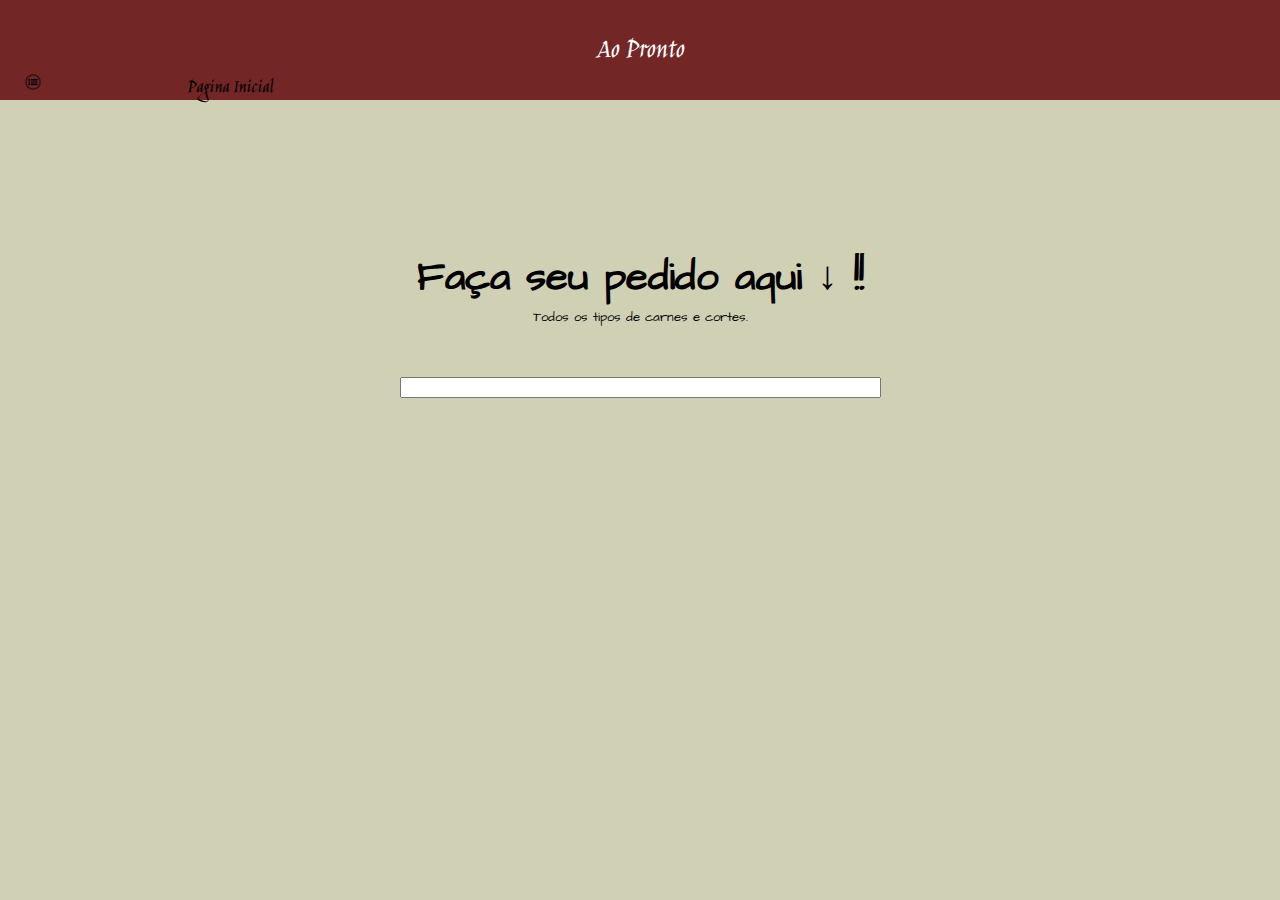
<file: Index.html>
<!DOCTYPE html>
<html lang="Pt-br">
    <head>
        <link rel="preconnect" href="https://fonts.googleapis.com">
        <link rel="preconnect" href="https://fonts.gstatic.com" crossorigin>
        <link href="https://fonts.googleapis.com/css2?family=Architects+Daughter&display=swap" rel="stylesheet">
        <link rel="preconnect" href="https://fonts.googleapis.com">
        <link rel="preconnect" href="https://fonts.gstatic.com" crossorigin>
        <link href="https://fonts.googleapis.com/css2?family=Jim+Nightshade&display=swap" rel="stylesheet">
        <link rel="stylesheet" href="style.css">
        <meta charset="UTF-8">
        <meta name="viewport" content="width=device-width, initial-scale=1.0">
        <title>Ao Pronto</title>
    </head>
    <body>
        <header>
            <div id="AoPronto">Ao Pronto</div>
                <div class="botao">
                <A id="menu" href="Pedido.html"><img id="carrinho" src="pngtree-menu-vector-icon-png-image_470444-removebg-preview (2).png" alt=""></A>
                <A href="Index.html">Pagina Inicial</A>
                <A href="Cadastro.html"></A>
                
        </header>
        <main>
            <Div id="Pedido"><strong>Faça seu pedido aqui ↓ !!</strong></Div>
            <div id="small"><small>Todos os tipos de carnes e cortes.</small></div>
            <div id="buscar"><input type="text" name="busco" id="texto"></div>
        </main>
    </body>
</html>
</file>
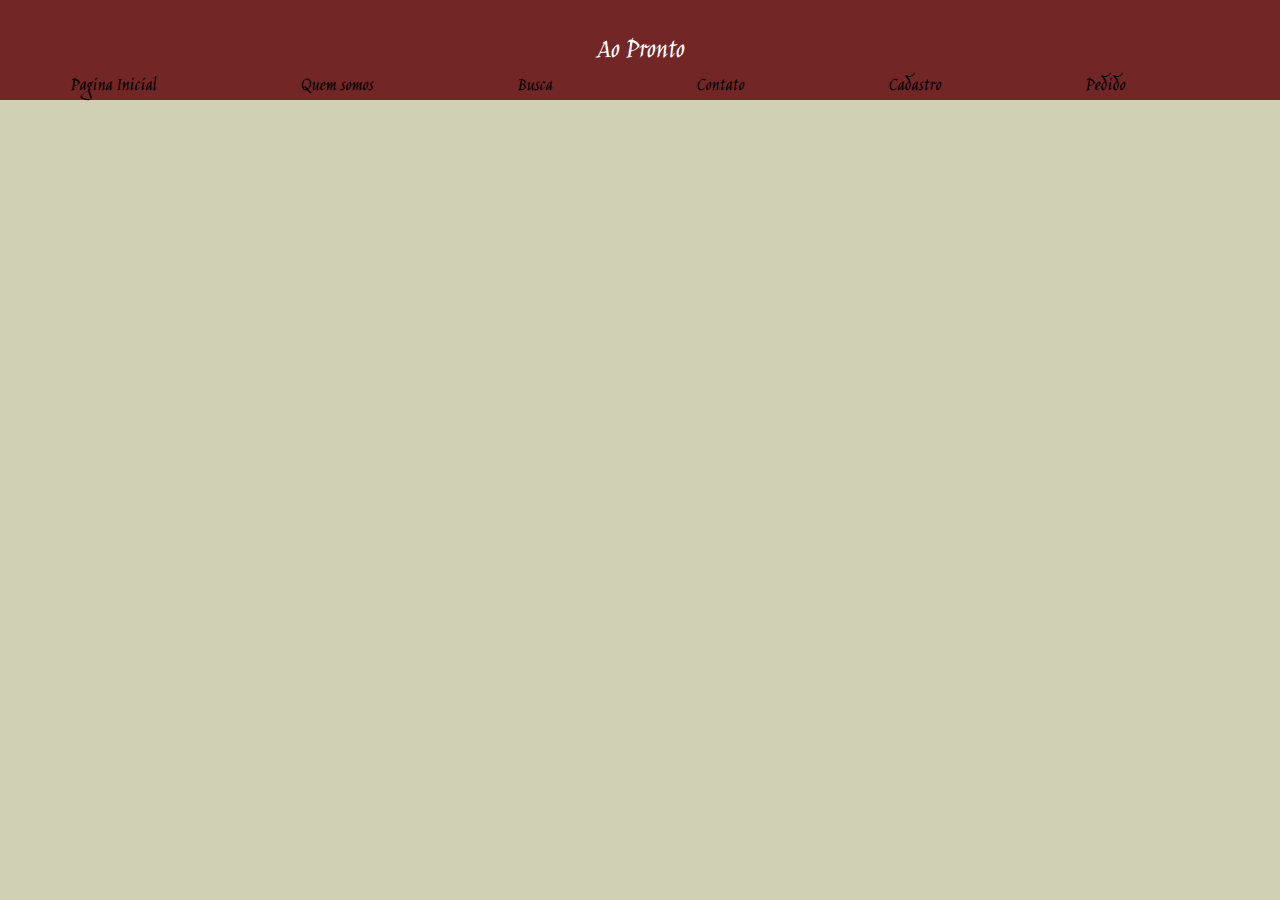
<file: Busca.html>
<!DOCTYPE html>
<html lang="Pt-br">
    <head>
        <link rel="preconnect" href="https://fonts.googleapis.com">
        <link rel="preconnect" href="https://fonts.gstatic.com" crossorigin>
        <link href="https://fonts.googleapis.com/css2?family=Architects+Daughter&display=swap" rel="stylesheet">
        <link rel="preconnect" href="https://fonts.googleapis.com">
        <link rel="preconnect" href="https://fonts.gstatic.com" crossorigin>
        <link href="https://fonts.googleapis.com/css2?family=Jim+Nightshade&display=swap" rel="stylesheet">
        <link rel="stylesheet" href="Busca.css">
        <meta charset="UTF-8">
        <meta name="viewport" content="width=device-width, initial-scale=1.0">
        <title>Ao Pronto</title>
    </head>
    <body>
        <header>
            <div id="AoPronto">Ao Pronto</div>
                <div class="Button"><A href="Index.html">Pagina Inicial</A>
                <A href="QuemSomos.html">Quem somos</A>
                <A href="Busca.html">Busca</A>
                <A href="Contato.html">Contato</A>
                <A href="Cadastro.html">Cadastro</A>
                <A href="Pedido.html">Pedido</A></div>
        </header>
    </body>
</html>
</file>
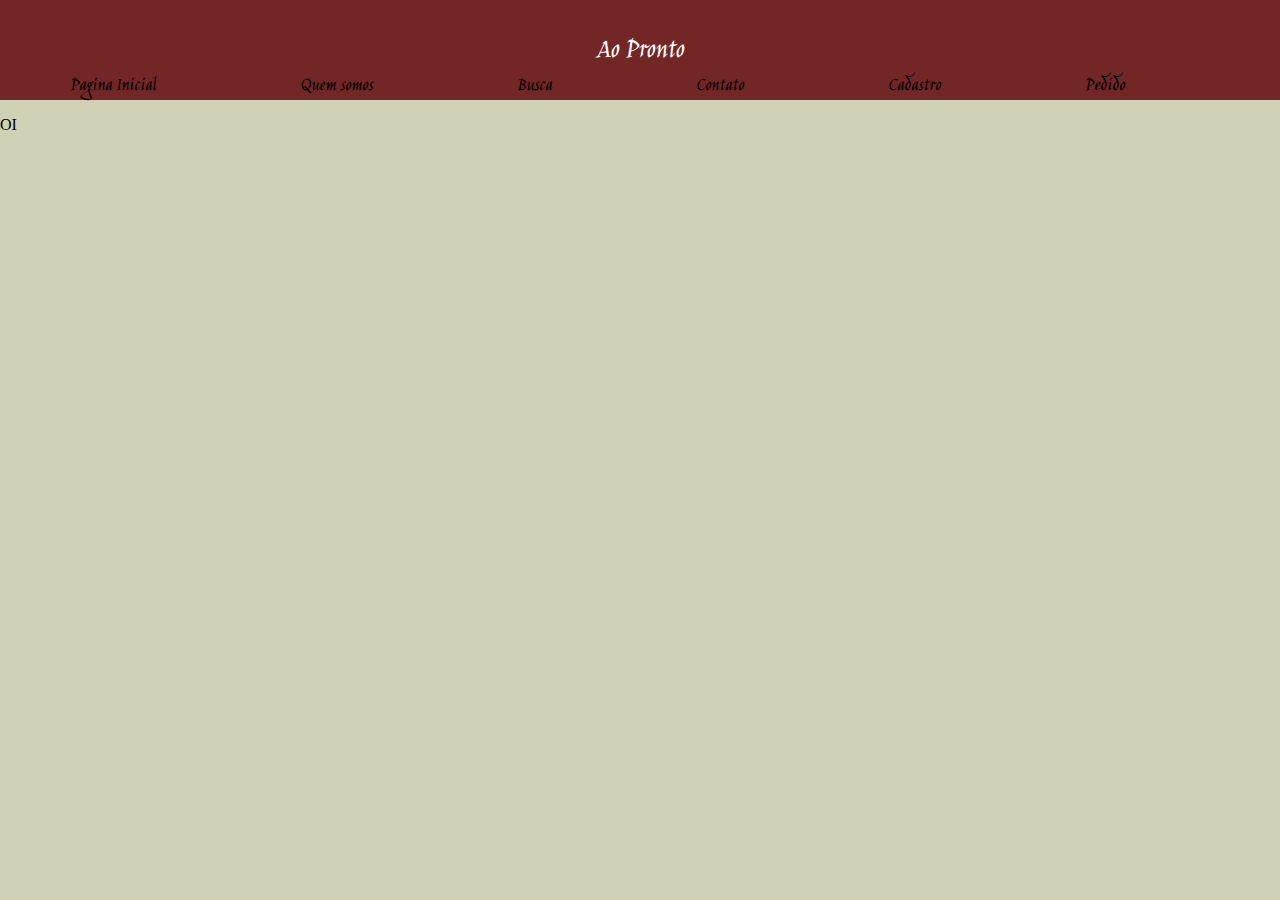
<file: Cadastro.html>
<!DOCTYPE html>
<html lang="Pt-br">
    <head>
        <link rel="preconnect" href="https://fonts.googleapis.com">
        <link rel="preconnect" href="https://fonts.gstatic.com" crossorigin>
        <link href="https://fonts.googleapis.com/css2?family=Architects+Daughter&display=swap" rel="stylesheet">
        <link rel="preconnect" href="https://fonts.googleapis.com">
        <link rel="preconnect" href="https://fonts.gstatic.com" crossorigin>
        <link href="https://fonts.googleapis.com/css2?family=Jim+Nightshade&display=swap" rel="stylesheet">
        <link rel="stylesheet" href="Cadastro.css">
        <meta charset="UTF-8">
        <meta name="viewport" content="width=device-width, initial-scale=1.0">
        <title>Ao Pronto</title>
    </head>
    <body>
        <header>
            <div id="AoPronto">Ao Pronto</div>
                <div class="Button"><A href="Index.html">Pagina Inicial</A>
                <A href="QuemSomos.html">Quem somos</A>
                <A href="Busca.html">Busca</A>
                <A href="Contato.html">Contato</A>
                <A href="Cadastro.html">Cadastro</A>
                <A href="Pedido.html">Pedido</A></div>


                <p>OI</p>
        </header>
    </body>
</html>
</file>
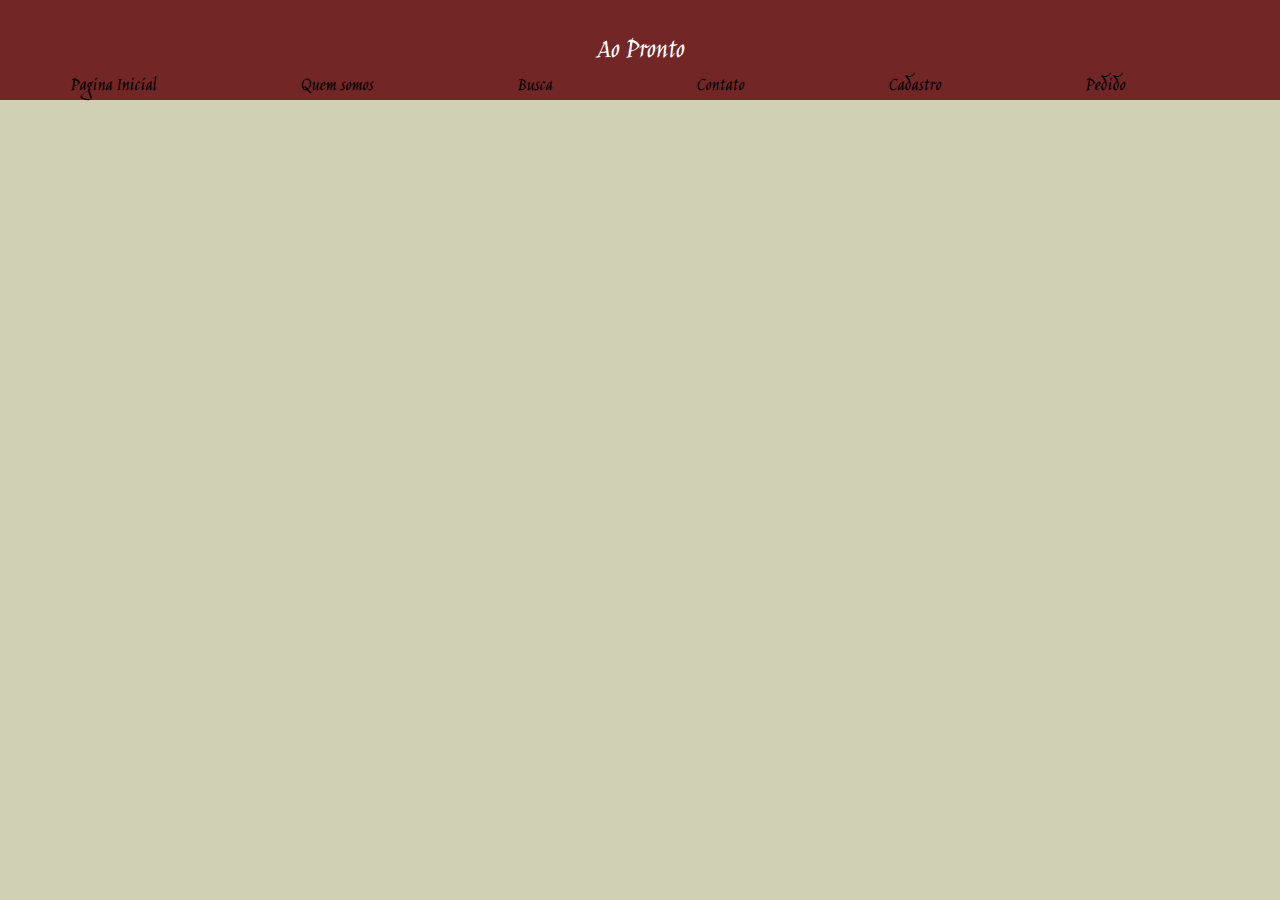
<file: Contato.html>
<!DOCTYPE html>
<html lang="Pt-br">
    <head>
        <link rel="preconnect" href="https://fonts.googleapis.com">
        <link rel="preconnect" href="https://fonts.gstatic.com" crossorigin>
        <link href="https://fonts.googleapis.com/css2?family=Architects+Daughter&display=swap" rel="stylesheet">
        <link rel="preconnect" href="https://fonts.googleapis.com">
        <link rel="preconnect" href="https://fonts.gstatic.com" crossorigin>
        <link href="https://fonts.googleapis.com/css2?family=Jim+Nightshade&display=swap" rel="stylesheet">
        <link rel="stylesheet" href="Contato.css">
        <meta charset="UTF-8">
        <meta name="viewport" content="width=device-width, initial-scale=1.0">
        <title>Ao Pronto</title>
    </head>
    <body>
        <header>
            <div id="AoPronto">Ao Pronto</div>
                <div class="Button"><A href="Index.html">Pagina Inicial</A>
                <A href="QuemSomos.html">Quem somos</A>
                <A href="Busca.html">Busca</A>
                <A href="Contato.html">Contato</A>
                <A href="Cadastro.html">Cadastro</A>
                <A href="Pedido.html">Pedido</A></div>
        </header>
    </body>
</html>
</file>
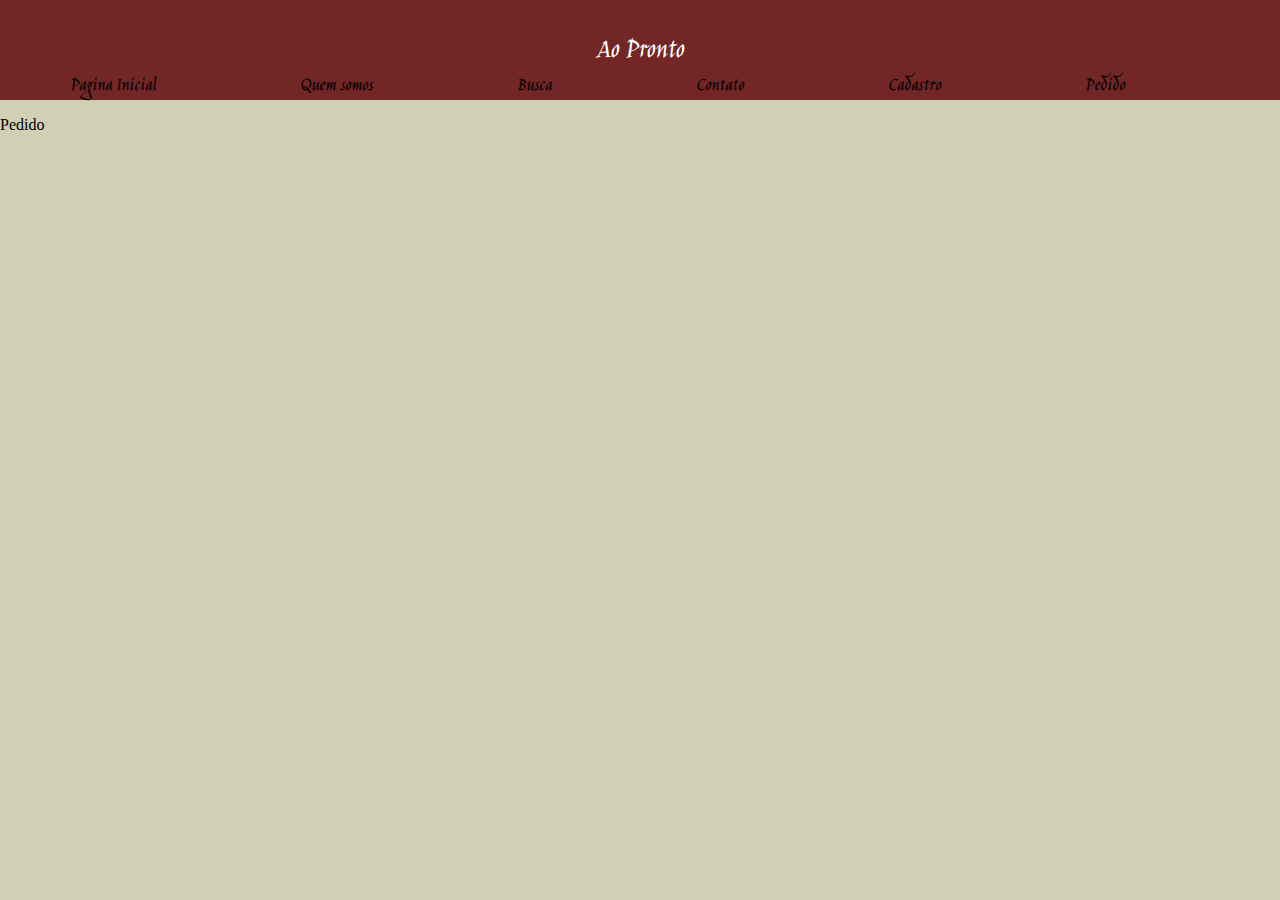
<file: Pedido.html>
<!DOCTYPE html>
<html lang="Pt-br">
    <head>
        <link rel="preconnect" href="https://fonts.googleapis.com">
        <link rel="preconnect" href="https://fonts.gstatic.com" crossorigin>
        <link href="https://fonts.googleapis.com/css2?family=Architects+Daughter&display=swap" rel="stylesheet">
        <link rel="preconnect" href="https://fonts.googleapis.com">
        <link rel="preconnect" href="https://fonts.gstatic.com" crossorigin>
        <link href="https://fonts.googleapis.com/css2?family=Jim+Nightshade&display=swap" rel="stylesheet">
        <link rel="stylesheet" href="Pedido.css">
        <meta charset="UTF-8">
        <meta name="viewport" content="width=device-width, initial-scale=1.0">
        <title>Ao Pronto</title>
    </head>
    <body>
        <header>
            <div id="AoPronto">Ao Pronto</div>
                <div class="Button"><A href="Index.html">Pagina Inicial</A>
                <A href="QuemSomos.html">Quem somos</A>
                <A href="Busca.html">Busca</A>
                <A href="Contato.html">Contato</A>
                <A href="Cadastro.html">Cadastro</A>
                <A href="Pedido.html">Pedido</A></div>

                <p>Pedido</p>
        </header>
    </body>
</html>
</file>
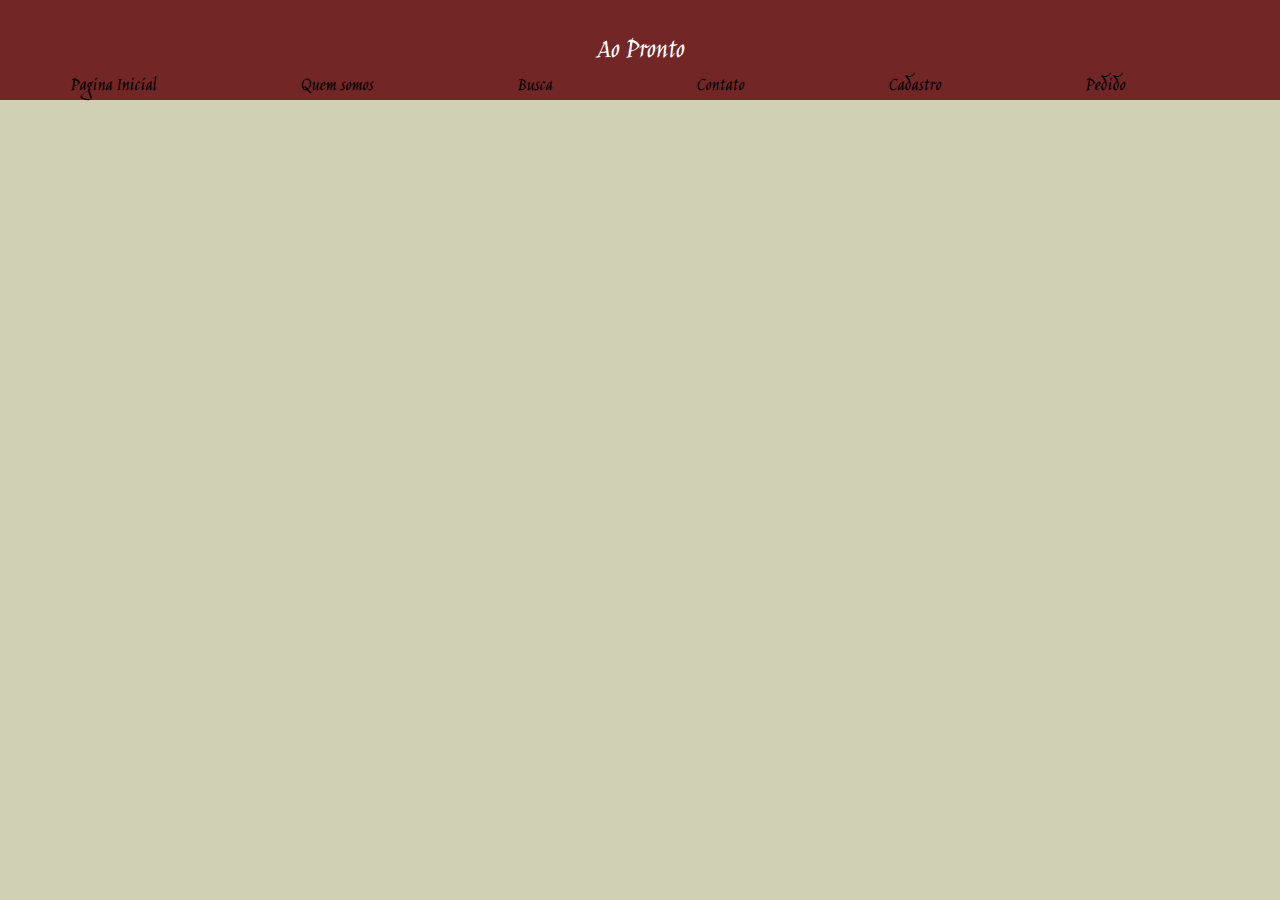
<file: QuemSomos.html>
<!DOCTYPE html>
<html lang="Pt-br">
    <head>
        <link rel="preconnect" href="https://fonts.googleapis.com">
        <link rel="preconnect" href="https://fonts.gstatic.com" crossorigin>
        <link href="https://fonts.googleapis.com/css2?family=Architects+Daughter&display=swap" rel="stylesheet">
        <link rel="preconnect" href="https://fonts.googleapis.com">
        <link rel="preconnect" href="https://fonts.gstatic.com" crossorigin>
        <link href="https://fonts.googleapis.com/css2?family=Jim+Nightshade&display=swap" rel="stylesheet">
        <link rel="stylesheet" href="QuemSomos.css">
        <meta charset="UTF-8">
        <meta name="viewport" content="width=device-width, initial-scale=1.0">
        <title>Ao Pronto</title>
    </head>
    <body>
        <header>
            <div id="AoPronto">Ao Pronto</div>
                <div class="Button"><A href="Index.html">Pagina Inicial</A>
                <A href="QuemSomos.html">Quem somos</A>
                <A href="Busca.html">Busca</A>
                <A href="Contato.html">Contato</A>
                <A href="Cadastro.html">Cadastro</A>
                <A href="Pedido.html">Pedido</A></div>
        </header>
    </body>
</html>
</file>
<file: style.css>
/*Cor*/

:root
{
   --fundo:rgb(208,208,180);
   --cabeca:rgb(114,38,38);
   --aoPronto:rgb(255, 255, 255);
   --corTexto:rgb(0,0,0);
}

/*Corpo*/

body 
{
    background-color: var(--fundo);
    margin: 0px;
}

/*Cabeçario*/

header
{
    background-color: var(--cabeca);
    width: 100%;
    height: 100px;
}

#AoPronto
{
    color:var(--aoPronto);
    text-align: center;
    padding-top: 30px;
    font-size: 30px;
    font-family: "Jim Nightshade", cursive;
    font-weight: 400;
    font-style: normal;
}

.botao
{
    color:var(--corTexto);
    padding-left: 8px;   
}

a
{
    color:var(--corTexto);
    text-decoration: none;
    font-size: 20px;
    font-family: "Jim Nightshade", cursive;
    font-weight: 400;
    font-style: normal;
    margin: 70px;
}

#menu
{
    width: 30px;
    height: 20px;
    margin-left: 15px;
}

#carrinho
{
    width: 20px;
}

/*Corpo*/

#Pedido
{
    text-align: center;
    padding-top: 150px;
    font-family: "Architects Daughter", cursive;
    font-weight: 400;
    font-style:normal;
    font-size: 40px;
}

#buscar
{
    text-align: center;
    padding-top: 50px;
}

#texto
{
    padding-left: 150px;
    padding-right: 150px;
}

#small
{
    text-align: center;
    font-family: "Architects Daughter", cursive;
    font-weight: 400;
    font-style: normal;
}







/*Fontes*/


.architects-daughter-regular {
    font-family: "Architects Daughter", cursive;
    font-weight: 400;
    font-style: normal;
  }
  

.jim-nightshade-regular {
    font-family: "Jim Nightshade", cursive;
    font-weight: 400;
    font-style: normal;
  }

.architects-daughter-regular {
    font-family: "Architects Daughter", cursive;
    font-weight: 400;
    font-style: normal;
}
</file>
<file: Busca.css>
/*Cor*/

:root
{
   --fundo:rgb(208,208,180);
   --cabeca:rgb(114,38,38);
   --aoPronto:rgb(255, 255, 255);
   --corTexto:rgb(0,0,0);
}

/*Corpo*/

body 
{
    background-color: var(--fundo);
    margin: 0px;
}

/*Cabeçario*/

header
{
    background-color: var(--cabeca);
    width: 100%;
    height: 100px;
}

#AoPronto
{
    color:var(--aoPronto);
    text-align: center;
    padding-top: 30px;
    font-size: 30px;
    font-family: "Jim Nightshade", cursive;
    font-weight: 400;
    font-style: normal;
}

.button
{
    color:var(--corTexto);
    padding-left: 8px;   
}

a
{
    color:var(--corTexto);
    text-decoration: none;
    font-size: 20px;
    font-family: "Jim Nightshade", cursive;
    font-weight: 400;
    font-style: normal;
    margin: 70px;
}












/*Fontes*/


.architects-daughter-regular {
    font-family: "Architects Daughter", cursive;
    font-weight: 400;
    font-style: normal;
  }
  

.jim-nightshade-regular {
    font-family: "Jim Nightshade", cursive;
    font-weight: 400;
    font-style: normal;
  }

.architects-daughter-regular {
    font-family: "Architects Daughter", cursive;
    font-weight: 400;
    font-style: normal;
}
</file>
<file: Cadastro.css>
/*Cor*/

:root
{
   --fundo:rgb(208,208,180);
   --cabeca:rgb(114,38,38);
   --aoPronto:rgb(255, 255, 255);
   --corTexto:rgb(0,0,0);
}

/*Corpo*/

body 
{
    background-color: var(--fundo);
    margin: 0px;
}

/*Cabeçario*/

header
{
    background-color: var(--cabeca);
    width: 100%;
    height: 100px;
}

#AoPronto
{
    color:var(--aoPronto);
    text-align: center;
    padding-top: 30px;
    font-size: 30px;
    font-family: "Jim Nightshade", cursive;
    font-weight: 400;
    font-style: normal;
}

.button
{
    color:var(--corTexto);
    padding-left: 8px;   
}

a
{
    color:var(--corTexto);
    text-decoration: none;
    font-size: 20px;
    font-family: "Jim Nightshade", cursive;
    font-weight: 400;
    font-style: normal;
    margin: 70px;
}












/*Fontes*/


.architects-daughter-regular {
    font-family: "Architects Daughter", cursive;
    font-weight: 400;
    font-style: normal;
  }
  

.jim-nightshade-regular {
    font-family: "Jim Nightshade", cursive;
    font-weight: 400;
    font-style: normal;
  }

.architects-daughter-regular {
    font-family: "Architects Daughter", cursive;
    font-weight: 400;
    font-style: normal;
}
</file>
<file: Contato.css>
/*Cor*/

:root
{
   --fundo:rgb(208,208,180);
   --cabeca:rgb(114,38,38);
   --aoPronto:rgb(255, 255, 255);
   --corTexto:rgb(0,0,0);
}

/*Corpo*/

body 
{
    background-color: var(--fundo);
    margin: 0px;
}

/*Cabeçario*/

header
{
    background-color: var(--cabeca);
    width: 100%;
    height: 100px;
}

#AoPronto
{
    color:var(--aoPronto);
    text-align: center;
    padding-top: 30px;
    font-size: 30px;
    font-family: "Jim Nightshade", cursive;
    font-weight: 400;
    font-style: normal;
}

.button
{
    color:var(--corTexto);
    padding-left: 8px;   
}

a
{
    color:var(--corTexto);
    text-decoration: none;
    font-size: 20px;
    font-family: "Jim Nightshade", cursive;
    font-weight: 400;
    font-style: normal;
    margin: 70px;
}












/*Fontes*/


.architects-daughter-regular {
    font-family: "Architects Daughter", cursive;
    font-weight: 400;
    font-style: normal;
  }
  

.jim-nightshade-regular {
    font-family: "Jim Nightshade", cursive;
    font-weight: 400;
    font-style: normal;
  }

.architects-daughter-regular {
    font-family: "Architects Daughter", cursive;
    font-weight: 400;
    font-style: normal;
}
</file>
<file: Pedido.css>
/*Cor*/

:root
{
   --fundo:rgb(208,208,180);
   --cabeca:rgb(114,38,38);
   --aoPronto:rgb(255, 255, 255);
   --corTexto:rgb(0,0,0);
}

/*Corpo*/

body 
{
    background-color: var(--fundo);
    margin: 0px;
}

/*Cabeçario*/

header
{
    background-color: var(--cabeca);
    width: 100%;
    height: 100px;
}

#AoPronto
{
    color:var(--aoPronto);
    text-align: center;
    padding-top: 30px;
    font-size: 30px;
    font-family: "Jim Nightshade", cursive;
    font-weight: 400;
    font-style: normal;
}

.button
{
    color:var(--corTexto);
    padding-left: 8px;   
}

a
{
    color:var(--corTexto);
    text-decoration: none;
    font-size: 20px;
    font-family: "Jim Nightshade", cursive;
    font-weight: 400;
    font-style: normal;
    margin: 70px;
}












/*Fontes*/


.architects-daughter-regular {
    font-family: "Architects Daughter", cursive;
    font-weight: 400;
    font-style: normal;
  }
  

.jim-nightshade-regular {
    font-family: "Jim Nightshade", cursive;
    font-weight: 400;
    font-style: normal;
  }

.architects-daughter-regular {
    font-family: "Architects Daughter", cursive;
    font-weight: 400;
    font-style: normal;
}
</file>
<file: QuemSomos.css>
/*Cor*/

:root
{
   --fundo:rgb(208,208,180);
   --cabeca:rgb(114,38,38);
   --aoPronto:rgb(255, 255, 255);
   --corTexto:rgb(0,0,0);
}

/*Corpo*/

body 
{
    background-color: var(--fundo);
    margin: 0px;
}

/*Cabeçario*/

header
{
    background-color: var(--cabeca);
    width: 100%;
    height: 100px;
}

#AoPronto
{
    color:var(--aoPronto);
    text-align: center;
    padding-top: 30px;
    font-size: 30px;
    font-family: "Jim Nightshade", cursive;
    font-weight: 400;
    font-style: normal;
}

.button
{
    color:var(--corTexto);
    padding-left: 8px;   
}

a
{
    color:var(--corTexto);
    text-decoration: none;
    font-size: 20px;
    font-family: "Jim Nightshade", cursive;
    font-weight: 400;
    font-style: normal;
    margin: 70px;
}












/*Fontes*/


.architects-daughter-regular {
    font-family: "Architects Daughter", cursive;
    font-weight: 400;
    font-style: normal;
  }
  

.jim-nightshade-regular {
    font-family: "Jim Nightshade", cursive;
    font-weight: 400;
    font-style: normal;
  }

.architects-daughter-regular {
    font-family: "Architects Daughter", cursive;
    font-weight: 400;
    font-style: normal;
}
</file>
